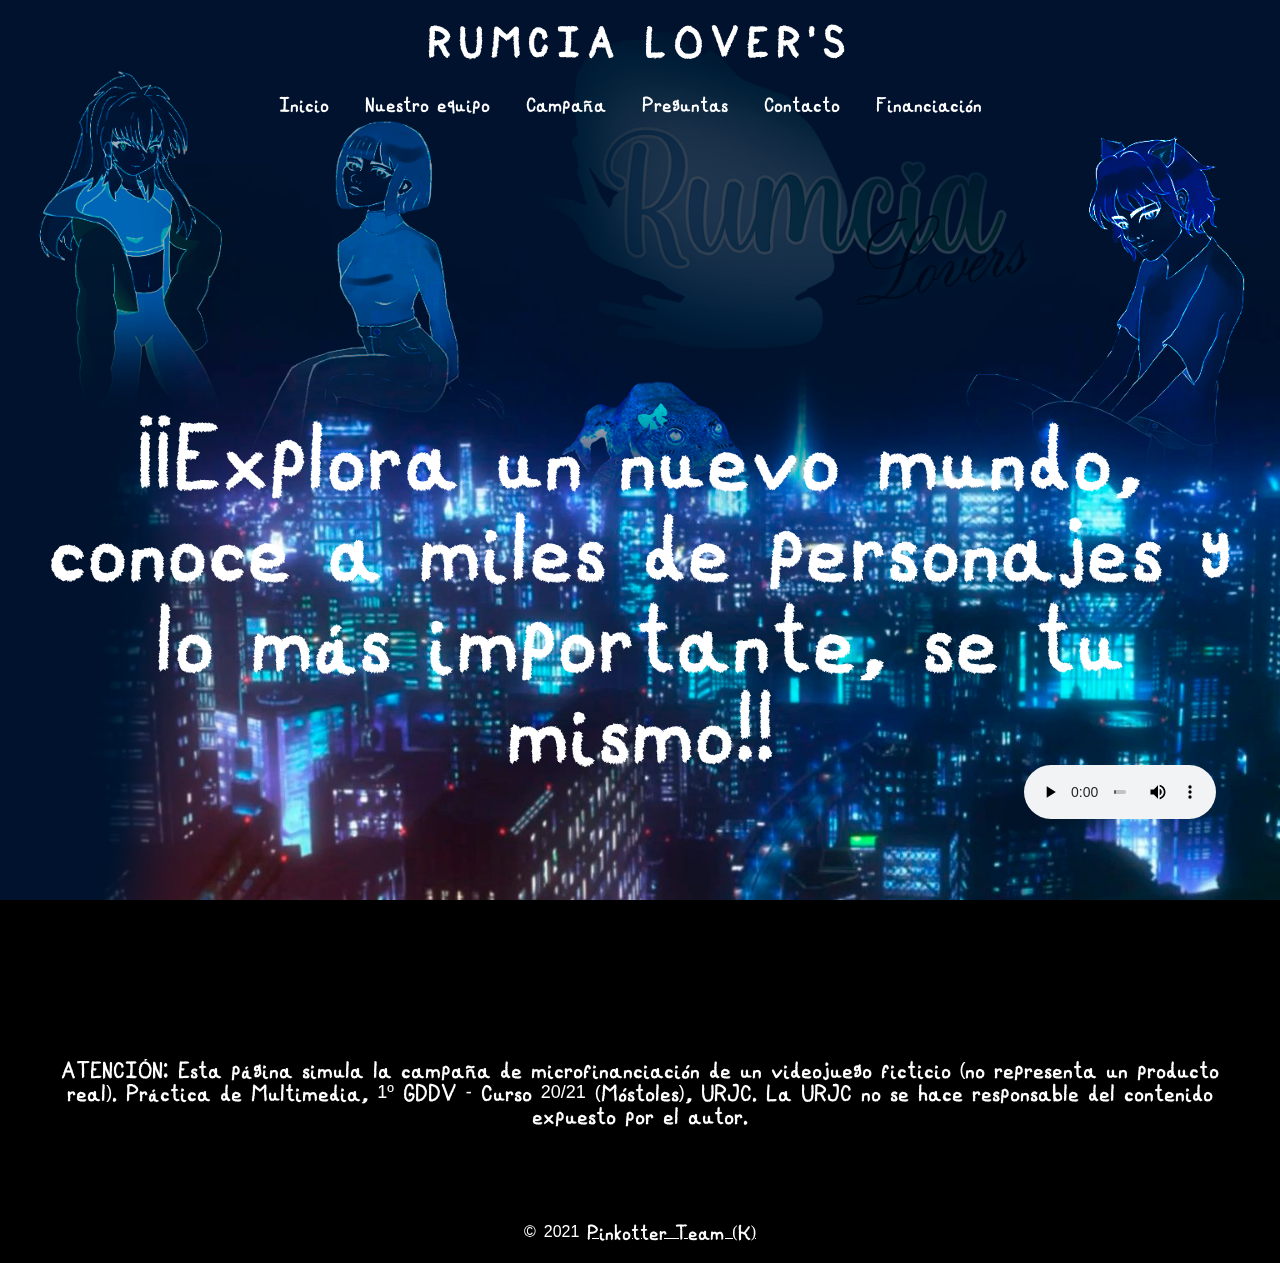
<file: index.html>
<!DOCTYPE html>
<html lang="es">

<head>
  <meta charset="utf-8">
  <title>RUMCIA LOVER'S</title>

  <link rel="stylesheet" href="style.css">
  <link rel="stylesheet" href="style.css" type="text/css" />
</head>

<body style="background-image: url(img/fondo\ pagina.png)">
  <header>
    <h1>RUMCIA LOVER'S</h1>
    <nav>
      <ul>
        <li><a href="index.html">Inicio</a></li>
        <li><a href="equipo.html">Nuestro equipo</a></li>
        <li><a href="campaña.html">Campaña</a></li>
        <li><a href="preguntas.html">Preguntas</a></li>
        <li><a href="contacto.html">Contacto</a></li>
        <li><a href="venta.html">Financiación</a></li>
      </ul>
    </nav>
  </header>
  <div id="fashion">
    <h2 style="font-family: Fuente, sans-serif">¡¡Explora un nuevo mundo, conoce a miles de personajes y lo más
      importante, se tu mismo!!</h2>
  </div>
  <h2 style="font-size: large; font-family: Fuente,sans-serif;">ATENCIÓN: Esta página simula la campaña de microfinanciación de un videojuego
    ficticio (no representa un producto real). Práctica de Multimedia, 1º GDDV - Curso 20/21 (Móstoles), URJC.
    La URJC no se hace responsable del contenido expuesto por el autor.</h2>
    <br>
    <br>

  <audio controls autoplay>
    <source src="mus/OST 1.mp3" type="audio/mp3">
    Your browser does not support the audio element.
  </audio>
  <footer id="main-footer">
    <p>&copy; 2021 <a href="#">Pinkotter Team (K)</a></p>
  </footer> <!-- / #main-footer -->


</body>

</html>
</file>
<file: style.css>
@font-face {
    font-family: Fuente;
    src: url(fotn/Midos-Regular\ \(1\)\ \(1\).otf)
  }
  * {
    box-sizing: border-box;
  }
  
  body {
    margin: 0;
    background: #000;
    background-size: cover;
    background-repeat: no-repeat; 
    background-attachment: fixed
  }
  img { 
      position: absolute;
      top: 0;
      left: 0;
      width: 100%;
      height: 100%;
      object-fit: cover;
      object-position: center;
      display: flex;
      flex-direction: row;
      justify-content: center;
  }
  div#fashion {
    min-height: 100vh;
    display: flex;
    align-items: center;
    justify-content: center;
  }
  header {
    position: relative;
    width: 100%;
    text-align: center;
    color: white;
    transition: .4s;
  }
  div#disquis_thread{
    color: #fff;
  }
  header:hover {
    background: rgba(255,255,255,0.8);
    color: #000;
  }
  h1 {
    font-family: Fuente, sans-serif;
    text-align: center;
    font-size: 2rem;
    width: 100%;
    letter-spacing: .5rem;
  }
div#multimedia{
  position: relative;
  width: 80%;
  left: 10%;
}
  nav {
	box-align:center;
}
	nav ul {
		margin: 0;
		padding: 0;
		list-style: none;
		padding-right: 20px;
        color:inherit
	}
	
		nav ul li {
			display: inline-block;
			line-height: 10px;
		}
			
			nav ul li a {
				display: block;
				text-decoration: none;
                color: inherit;
                padding: 1rem;
			}
			
				nav ul li a:hover {
					background: #0b76a6;
				}
  
  h2 { 
    font-size: 8vmin;
    text-align: center;
    margin: 2rem 3rem 0;
    mix-blend-mode:hard-light;
    color: #fff;
    font-weight: 100;
  }
 
h3 {
	font-size: 2.3em;
	line-height: 1.3em;
	margin: 15px 0;
	text-align: center;
	font-weight: 300;
  font-family: Fuente, sans-serif;
  color: #fff;
}

#main-content {
	
	width: 90%;
  max-width: 1400px;
}

	#main-content header,
	#main-content .content {
		padding: 40px;
	}

#main-footer {
	color: rgb(255, 255, 255);
	text-align: center;
	padding: 20px;
	margin-top: 40px;
}
	#main-footer p {
		margin: 0;
    color: #fff;
	}
	
	#main-footer a {
		color: rgb(255, 255, 255);
	}
  p {
    font-family: Fuente, sans-serif;
    margin: 0 0 1.5em 0;
    color: #fff;
  }
  
  
  img {
    max-width: 100%;
    height: auto;
  }
  video{
    width: 100%;
    border-style:solid;
    border-color: rgb(0, 0, 0);
  }
  #tabla-precios {
    display:inline-block;
    width:100%;
    margin-top:50px
   }
   
   
   /*Columnas*/
   
   .precio-col {
    display:inline-block;
    background-color:#f3f3f3;
    width:100%;
    max-width:500px;
    border-radius:10px;
    margin-bottom:50px;
    box-shadow: 0px 2px 5px #ddd
   }
   
   @media screen and (min-width:768px) {
    .precio-col {
    width:32%;
    float:left;
    margin-right:2%
    }
    
    .precio-col:last-child {
    margin-right:0
    }
   }
   
   /*Headers*/
   
   .precio-col-header {
    background-color:rgb(0, 0, 0);
    padding:20px;
    border-top-left-radius:10px;
    border-top-right-radius:10px
   }
   
   .precio-col:nth-child(2) .precio-col-header {
    background-color:#dd9933
   }
   
   .precio-col-header h3 {
    color:#f3f3f3;
    text-align:center;
    font-size:30px;
    font-weight:600;
    margin-bottom:0
   }
   
   .precio-col-header p {
    text-align:center;
    color:#f3f3f3;
    font-size:14px;
    margin-bottom:0
   }
   
   /*Características*/
   
   .precio-col-features {
    padding: 0 20px 20px 20px
   }
   
   .precio-col-features p {
    padding:20px 0;
    margin:0;
    text-align:center;
    border-top:1px solid #ddd
   }
   
   .precio-col-features p:first-child,
   .precio-col-features p:last-child {
    border-top:none
   }
   /*Comprar*/
   
   .precio-col-comprar {
    padding:10px;
    max-width:250px;
    text-align:center;
    background-color:#dd9933;
    margin: 0 auto 20px;
    border-radius:10px;
    border: 2px solid #dd9933;
    transition: all 0.3s
   }
   
   .precio-col-comprar a {
    color:#f3f3f3;
    padding:10px;
    font-size:20px;
    text-transform:uppercase;
    transition: all 0.3s
   }
   
   .precio-col-comprar:hover {
    background-color:#f3f3f3;
    transition: all 0.3s
   }
   
   .precio-col-comprar:hover a {
    color:#dd9933;
    transition: all 0.3s
   }
   #contact{
    padding:10px 0 10px;
    box-align: center
  }

  .contact-text{
    margin:45px auto;
  }

  .mail-message-area{
    width:100%;
    padding:0 15px;
  }

  .mail-message{
    width: 100%;
    background:rgba(255,255,255, 0.8) !important;
    -webkit-transition: all 0.7s;
    -moz-transition: all 0.7s;
    transition: all 0.7s;
    margin:0 auto;
    border-radius: 0;
  }

  .not-visible-message{
    height:0px;
    opacity: 0;
  }

  .visible-message{
    height:auto;
    opacity: 1;
    margin:25px auto 0;
  }

/* Input Styles */

  .form{
    width: 100%;
    padding: 15px;
    background:#f8f8f8;
    border:1px solid rgba(0, 0, 0, 0.075);
    margin-bottom:25px;
    color:#727272 !important;
    font-size:13px;
    -webkit-transition: all 0.4s;
    -moz-transition: all 0.4s;
    transition: all 0.4s;
    box-align: center
  }

  .form:hover{
    border:1px solid #8BC3A3;
    box-align: center
  }

  .form:focus{
    color: white;
    outline: none;
    border:1px solid #8BC3A3;
    box-align: center
  }

  .textarea{
    height: 200px;
    max-height: 200px;
    max-width: 100%;
    box-align: center
  }
  
/* Generic Button Styles */

  .button{
    padding:8px 12px;
    background:#0A5175;
    display: block;
    width:120px;
    margin:10px 0 0px 0;
    border-radius:3px;
    -webkit-transition: all 0.3s;
    -moz-transition: all 0.3s;
    transition: all 0.3s;
    text-align:center;
    font-size:0.8em;
    box-shadow: 0px 1px 4px rgba(0,0,0, 0.10);
    -moz-box-shadow: 0px 1px 4px rgba(0,0,0, 0.10);
    -webkit-box-shadow: 0px 1px 4px rgba(0,0,0, 0.10);
    box-align: center
  }

  .button:hover{
    background:#8BC3A3;
    color:white;
  }

/* Send Button Styles */

  .form-btn{
    width:180px;
    display: block;
    height: auto;
    padding:15px;
    color:#fff;
    background:#8BC3A3;
    border:none;
    border-radius:3px;
    outline: none;
    -webkit-transition: all 0.3s;
    -moz-transition: all 0.3s;
    transition: all 0.3s;
    margin:auto;
    box-shadow: 0px 1px 4px rgba(0,0,0, 0.10);
    -moz-box-shadow: 0px 1px 4px rgba(0,0,0, 0.10);
    -webkit-box-shadow: 0px 1px 4px rgba(0,0,0, 0.10);
    box-align: center
  }

  .form-btn:hover{
    background:#111;
    color: white;
    border:none;
  }

  .form-btn:active{
    opacity: 0.9;
  }
center{
  margin-top:330px;
  box-align: center
}
input {
    position: relative;
    z-index: 9999;
}
audio{
  position: fixed;
  top: 85%;
  left: 80%;
  width: 15%;
}
a{
  font-family: Fuente;
}
h4{
  font-family: Fuente;
}
h6{
  font-family: Fuente;
  color: #fff;
}
</file>
